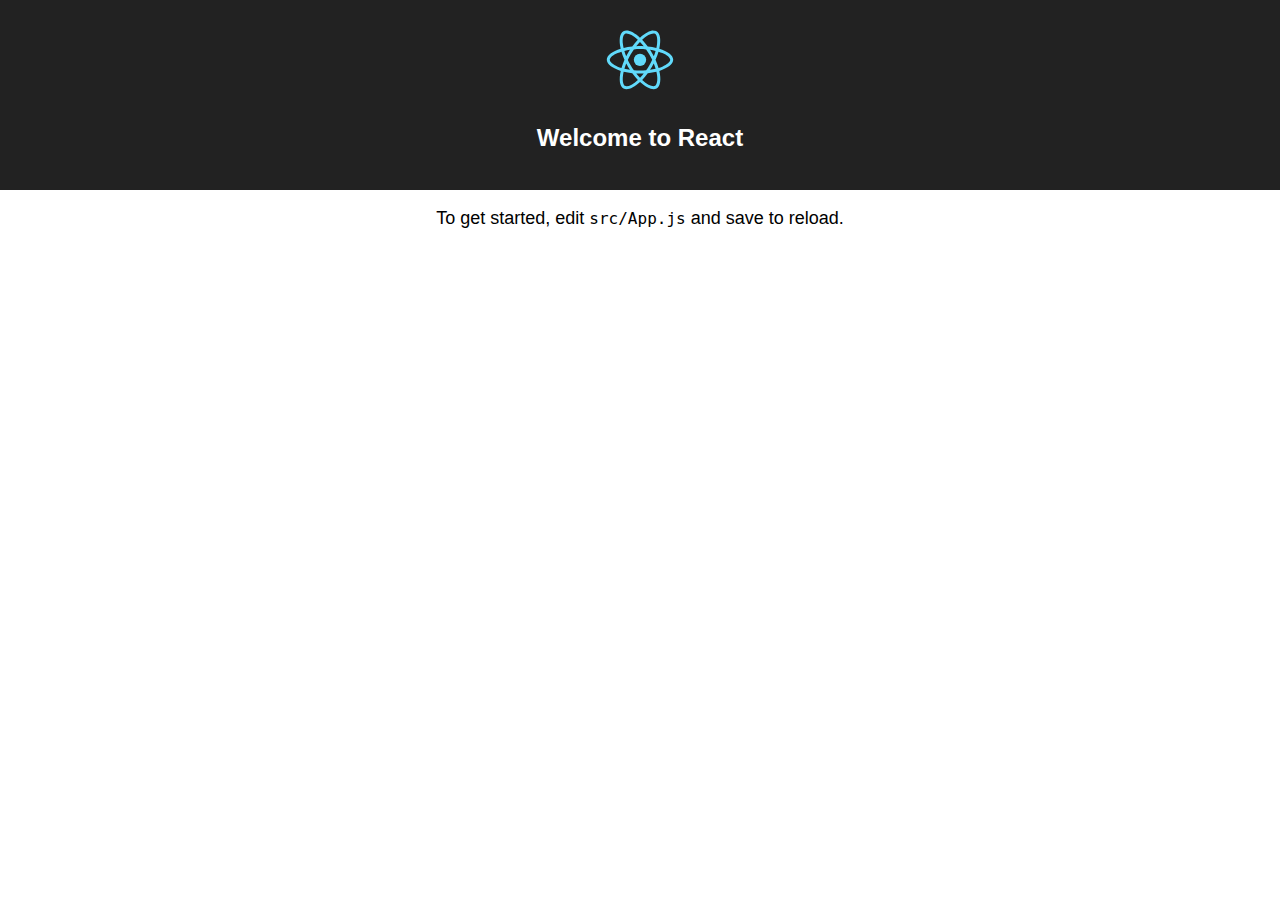
<file: index.html>
<!DOCTYPE html><html lang="en"><head><meta charset="utf-8"><meta name="viewport" content="width=device-width,initial-scale=1"><link rel="shortcut icon" href="/favicon.ico"><title>React App</title><link href="/static/css/main.9a0fe4f1.css" rel="stylesheet"></head><body><div id="root"></div><script type="text/javascript" src="/static/js/main.dc48bede.js"></script></body></html>
</file>
<file: static/css/main.9a0fe4f1.css>
.App{text-align:center}.App-logo{-webkit-animation:App-logo-spin infinite 20s linear;animation:App-logo-spin infinite 20s linear;height:80px}.App-header{background-color:#222;height:150px;padding:20px;color:#fff}.App-intro{font-size:large}@-webkit-keyframes App-logo-spin{0%{-webkit-transform:rotate(0deg);transform:rotate(0deg)}to{-webkit-transform:rotate(1turn);transform:rotate(1turn)}}@keyframes App-logo-spin{0%{-webkit-transform:rotate(0deg);transform:rotate(0deg)}to{-webkit-transform:rotate(1turn);transform:rotate(1turn)}}body{margin:0;padding:0;font-family:sans-serif}
/*# sourceMappingURL=main.9a0fe4f1.css.map*/
</file>
